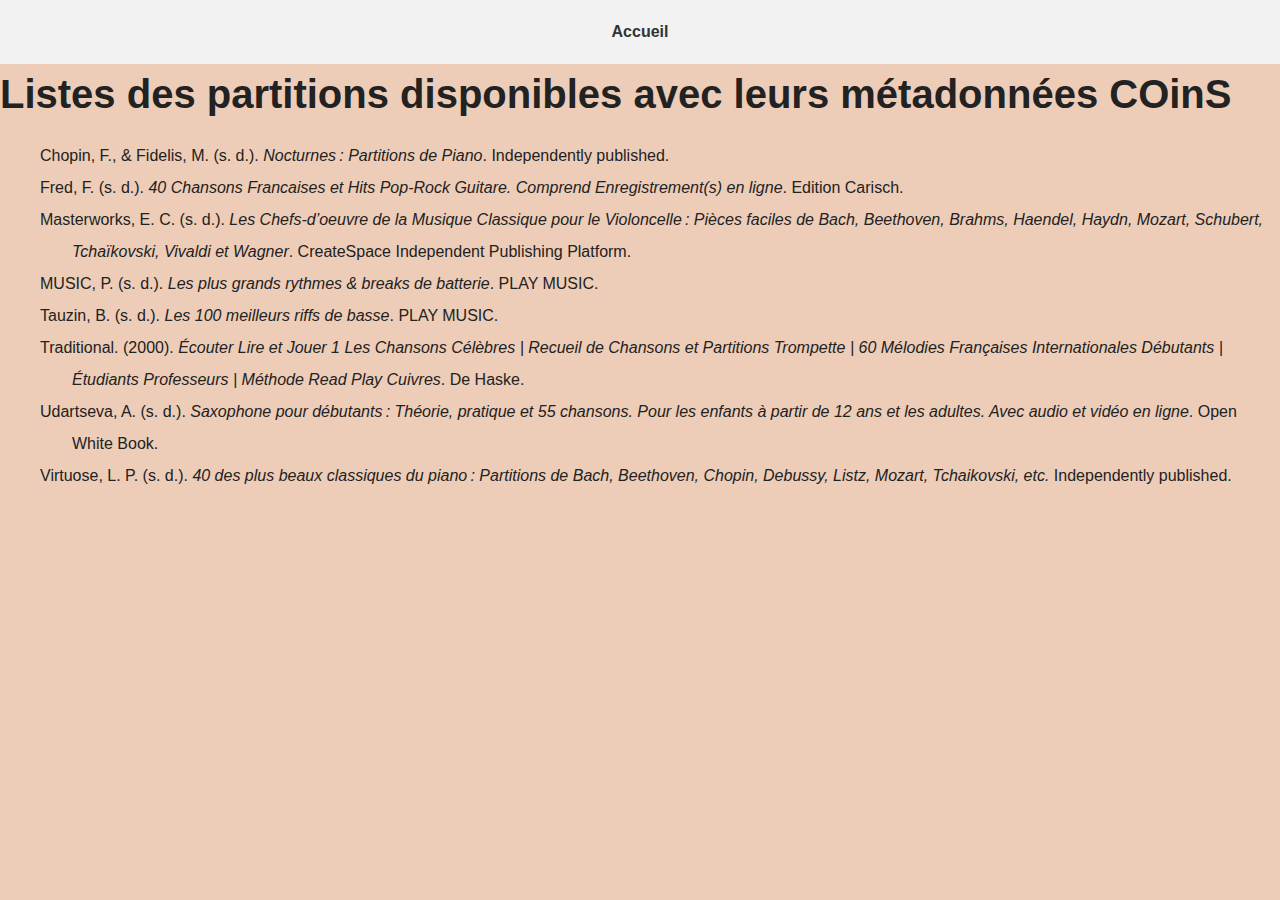
<file: Livrable zotero/bibliographie-bonnes-ondes.html>
<!DOCTYPE html PUBLIC "-//W3C//DTD XHTML 1.1//EN" "http://www.w3.org/TR/xhtml11/DTD/xhtml11.dtd">
<html xmlns="http://www.w3.org/1999/xhtml" xml:lang="en">

<head>
  <meta http-equiv="Content-Type" content="text/html; charset=utf-8"/>
  <title>Bibliographie des partitions de Bonnes Ondes</title>
    <link rel="stylesheet" href="style-bonnes-ondes.css">
</head>

<body>
<header>
  <nav>
  <a href="index-zotero.html">Accueil</a>
</nav>
</header>

  <h2>Listes des partitions disponibles avec leurs métadonnées COinS</h2>


<div class="csl-bib-body" style="line-height: 2; margin-left: 2em; text-indent:-2em;">
  <ul>
  <div class="csl-entry">Chopin, F., &amp; Fidelis, M. (s.&nbsp;d.). <i>Nocturnes : Partitions de Piano</i>. Independently published.</div>
  <span class="Z3988" title="url_ver=Z39.88-2004&amp;ctx_ver=Z39.88-2004&amp;rfr_id=info%3Asid%2Fzotero.org%3A2&amp;rft_id=urn%3Aisbn%3A979-8-6690-8894-1&amp;rft_val_fmt=info%3Aofi%2Ffmt%3Akev%3Amtx%3Abook&amp;rft.genre=book&amp;rft.btitle=Nocturnes%3A%20Partitions%20de%20Piano&amp;rft.publisher=Independently%20published&amp;rft.aufirst=Fr%C3%A9d%C3%A9ric&amp;rft.aulast=Chopin&amp;rft.au=Fr%C3%A9d%C3%A9ric%20Chopin&amp;rft.au=Musica%20Fidelis&amp;rft.tpages=110&amp;rft.isbn=979-8-6690-8894-1&amp;rft.language=Fran%C3%A7ais"></span>
  <div class="csl-entry">Fred, F. (s.&nbsp;d.). <i>40 Chansons Francaises et Hits Pop-Rock Guitare. Comprend Enregistrement(s) en ligne</i>. Edition Carisch.</div>
  <span class="Z3988" title="url_ver=Z39.88-2004&amp;ctx_ver=Z39.88-2004&amp;rfr_id=info%3Asid%2Fzotero.org%3A2&amp;rft_id=urn%3Aisbn%3A9790052001186&amp;rft_val_fmt=info%3Aofi%2Ffmt%3Akev%3Amtx%3Abook&amp;rft.genre=book&amp;rft.btitle=40%20Chansons%20Francaises%20et%20Hits%20Pop-Rock%20Guitare.%20Comprend%20Enregistrement(s)%20en%20ligne&amp;rft.publisher=Edition%20Carisch&amp;rft.aufirst=Fieffe&amp;rft.aulast=Fred&amp;rft.au=Fieffe%20Fred&amp;rft.tpages=108&amp;rft.isbn=9790052001186&amp;rft.language=Fran%C3%A7ais"></span>
  <div class="csl-entry">Masterworks, E. C. (s.&nbsp;d.). <i>Les Chefs-d’oeuvre de la Musique Classique pour le Violoncelle : Pièces faciles de Bach, Beethoven, Brahms, Haendel, Haydn, Mozart, Schubert, Tchaïkovski, Vivaldi et Wagner</i>. CreateSpace Independent Publishing Platform.</div>
  <span class="Z3988" title="url_ver=Z39.88-2004&amp;ctx_ver=Z39.88-2004&amp;rfr_id=info%3Asid%2Fzotero.org%3A2&amp;rft_id=urn%3Aisbn%3A978-1-4992-1726-1&amp;rft_val_fmt=info%3Aofi%2Ffmt%3Akev%3Amtx%3Abook&amp;rft.genre=book&amp;rft.btitle=Les%20Chefs-d'oeuvre%20de%20la%20Musique%20Classique%20pour%20le%20Violoncelle%3A%20Pi%C3%A8ces%20faciles%20de%20Bach%2C%20Beethoven%2C%20Brahms%2C%20Haendel%2C%20Haydn%2C%20Mozart%2C%20Schubert%2C%20Tcha%C3%AFkovski%2C%20Vivaldi%20et%20Wagner&amp;rft.publisher=CreateSpace%20Independent%20Publishing%20Platform&amp;rft.aufirst=Easy%20Classical&amp;rft.aulast=Masterworks&amp;rft.au=Easy%20Classical%20Masterworks&amp;rft.tpages=60&amp;rft.isbn=978-1-4992-1726-1&amp;rft.language=Fran%C3%A7ais"></span>
  <div class="csl-entry">MUSIC, P. (s.&nbsp;d.). <i>Les plus grands rythmes &amp; breaks de batterie</i>. PLAY MUSIC.</div>
  <span class="Z3988" title="url_ver=Z39.88-2004&amp;ctx_ver=Z39.88-2004&amp;rfr_id=info%3Asid%2Fzotero.org%3A2&amp;rft_val_fmt=info%3Aofi%2Ffmt%3Akev%3Amtx%3Abook&amp;rft.genre=book&amp;rft.btitle=Les%20plus%20grands%20rythmes%20%26%20breaks%20de%20batterie&amp;rft.publisher=PLAY%20MUSIC&amp;rft.aufirst=PLAY&amp;rft.aulast=MUSIC&amp;rft.au=PLAY%20MUSIC&amp;rft.tpages=48&amp;rft.language=Fran%C3%A7ais"></span>
  <div class="csl-entry">Tauzin, B. (s.&nbsp;d.). <i>Les 100 meilleurs riffs de basse</i>. PLAY MUSIC.</div>
  <span class="Z3988" title="url_ver=Z39.88-2004&amp;ctx_ver=Z39.88-2004&amp;rfr_id=info%3Asid%2Fzotero.org%3A2&amp;rft_val_fmt=info%3Aofi%2Ffmt%3Akev%3Amtx%3Abook&amp;rft.genre=book&amp;rft.btitle=Les%20100%20meilleurs%20riffs%20de%20basse&amp;rft.publisher=PLAY%20MUSIC&amp;rft.aufirst=Bruno&amp;rft.aulast=Tauzin&amp;rft.au=Bruno%20Tauzin&amp;rft.tpages=52&amp;rft.language=Fran%C3%A7ais"></span>
  <div class="csl-entry">Traditional. (2000). <i>Écouter Lire et Jouer 1 Les Chansons Célèbres | Recueil de Chansons et Partitions Trompette | 60 Mélodies Françaises Internationales Débutants | Étudiants Professeurs | Méthode Read Play Cuivres</i>. De Haske.</div>
  <span class="Z3988" title="url_ver=Z39.88-2004&amp;ctx_ver=Z39.88-2004&amp;rfr_id=info%3Asid%2Fzotero.org%3A2&amp;rft_id=urn%3Aisbn%3A978-90-431-0741-9&amp;rft_val_fmt=info%3Aofi%2Ffmt%3Akev%3Amtx%3Abook&amp;rft.genre=book&amp;rft.btitle=%C3%89couter%20Lire%20et%20Jouer%201%20Les%20Chansons%20C%C3%A9l%C3%A8bres%20%7C%20Recueil%20de%20Chansons%20et%20Partitions%20Trompette%20%7C%2060%20M%C3%A9lodies%20Fran%C3%A7aises%20Internationales%20D%C3%A9butants%20%7C%20%C3%89tudiants%20Professeurs%20%7C%20M%C3%A9thode%20Read%20Play%20Cuivres&amp;rft.place=Heerenveen&amp;rft.publisher=De%20Haske&amp;rft.aulast=Traditional&amp;rft.au=Traditional&amp;rft.date=2000&amp;rft.tpages=24&amp;rft.isbn=978-90-431-0741-9&amp;rft.language=Anglais"></span>
  <div class="csl-entry">Udartseva, A. (s.&nbsp;d.). <i>Saxophone pour débutants : Théorie, pratique et 55 chansons. Pour les enfants à partir de 12 ans et les adultes. Avec audio et vidéo en ligne</i>. Open White Book.</div>
  <span class="Z3988" title="url_ver=Z39.88-2004&amp;ctx_ver=Z39.88-2004&amp;rfr_id=info%3Asid%2Fzotero.org%3A2&amp;rft_id=urn%3Aisbn%3A978-1-962612-13-5&amp;rft_val_fmt=info%3Aofi%2Ffmt%3Akev%3Amtx%3Abook&amp;rft.genre=book&amp;rft.btitle=Saxophone%20pour%20d%C3%A9butants%3A%20Th%C3%A9orie%2C%20pratique%20et%2055%20chansons.%20Pour%20les%20enfants%20%C3%A0%20partir%20de%2012%20ans%20et%20les%20adultes.%20Avec%20audio%20et%20vid%C3%A9o%20en%20ligne&amp;rft.publisher=Open%20White%20Book&amp;rft.aufirst=Avgusta&amp;rft.aulast=Udartseva&amp;rft.au=Avgusta%20Udartseva&amp;rft.tpages=219&amp;rft.isbn=978-1-962612-13-5&amp;rft.language=Fran%C3%A7ais"></span>
  <div class="csl-entry">Virtuose, L. P. (s.&nbsp;d.). <i>40 des plus beaux classiques du piano : Partitions de Bach, Beethoven, Chopin, Debussy, Listz, Mozart, Tchaikovski, etc.</i> Independently published.</div>
  <span class="Z3988" title="url_ver=Z39.88-2004&amp;ctx_ver=Z39.88-2004&amp;rfr_id=info%3Asid%2Fzotero.org%3A2&amp;rft_id=urn%3Aisbn%3A979-8-6685-1152-5&amp;rft_val_fmt=info%3Aofi%2Ffmt%3Akev%3Amtx%3Abook&amp;rft.genre=book&amp;rft.btitle=40%20des%20plus%20beaux%20classiques%20du%20piano%3A%20partitions%20de%20Bach%2C%20Beethoven%2C%20Chopin%2C%20Debussy%2C%20Listz%2C%20Mozart%2C%20Tchaikovski%2C%20etc.&amp;rft.publisher=Independently%20published&amp;rft.aufirst=Le%20Pianiste&amp;rft.aulast=Virtuose&amp;rft.au=Le%20Pianiste%20Virtuose&amp;rft.tpages=158&amp;rft.isbn=979-8-6685-1152-5&amp;rft.language=Fran%C3%A7ais"></span>
  </ul> 
</div>
</body>
</html>
</file>
<file: Livrable zotero/style-bonnes-ondes.css>
body {
    font-family: Roboto, sans-serif;
    line-height: 1.5;
    margin: 0;
    padding: 0;
    color: #222;
    background-color:#edcdb8;
    font-weight: 500;
}


main {
    padding: 5%;
}

a {
    text-decoration: none;
    color: #8c3800;
}

a:hover  {
    text-decoration: underline;
    }

header {
    background-color: #f2f2f2;
    padding: 20px;
    text-align: center;
}

header h1 {
    margin: 0;
    font-size: 2.8rem;
}

header p {
    margin: 10px 0 0;
    font-size: 1.2rem;
}

header nav ul {
    list-style: none;
    display: flex;
    justify-content: center;
    gap: 50px;
    padding: 10px 0 0 0;
    margin: 0;
    font-size: 1.2rem;
}

header nav a {
    text-decoration: none;
    color: #333;
    font-weight: bold;
    
}

h2 {
    margin: 0;
    font-size: 2.5rem;
}
section {
    border: solid #f2f2f2;
    border-radius: 10px;
    margin: 3% 0;
    padding: 3%;
    background-color: #fff;
}

section h3 {
    font-size: 2rem;
    text-align: center;
    margin-bottom: 20px;
    
}

section .row {
    display: flex;
    flex-wrap: wrap;     
    align-items: flex-start;
    justify-content: center;
    gap: 20px;
}


section .row img {
    max-width: 350px;
    width: 100%;
    height: auto;
    border-radius: 8px;
    flex-shrink: 0;       
}


section .text-intro {
    flex: 1;
    min-width: 250px;
}


section ul {
    justify-content: center;
    gap: 30px;
    padding: 0;
    margin-top: 20px;
    margin-left: 30px;
    font-weight: bold;
}

.liste-vignettes {
    display: flex;
    gap: 20px;
    flex-wrap: wrap;
    list-style: none;
    padding: 0;
    justify-content: center;
    margin-left: 0;
    }

.liste-vignettes li {
    display: flex;
    flex-direction: column;
    align-items: center;
    text-align: center;
}

.liste-vignettes .vignette {
    margin-top: 10px;
    width: 100px;
    height: auto;
    border-radius: 5px;
    object-fit: cover;
}

footer {
    background-color: #f2f2f2;
    text-align: center;
    padding: 15px 10px;
    font-size: 0.8rem;
}
</file>
